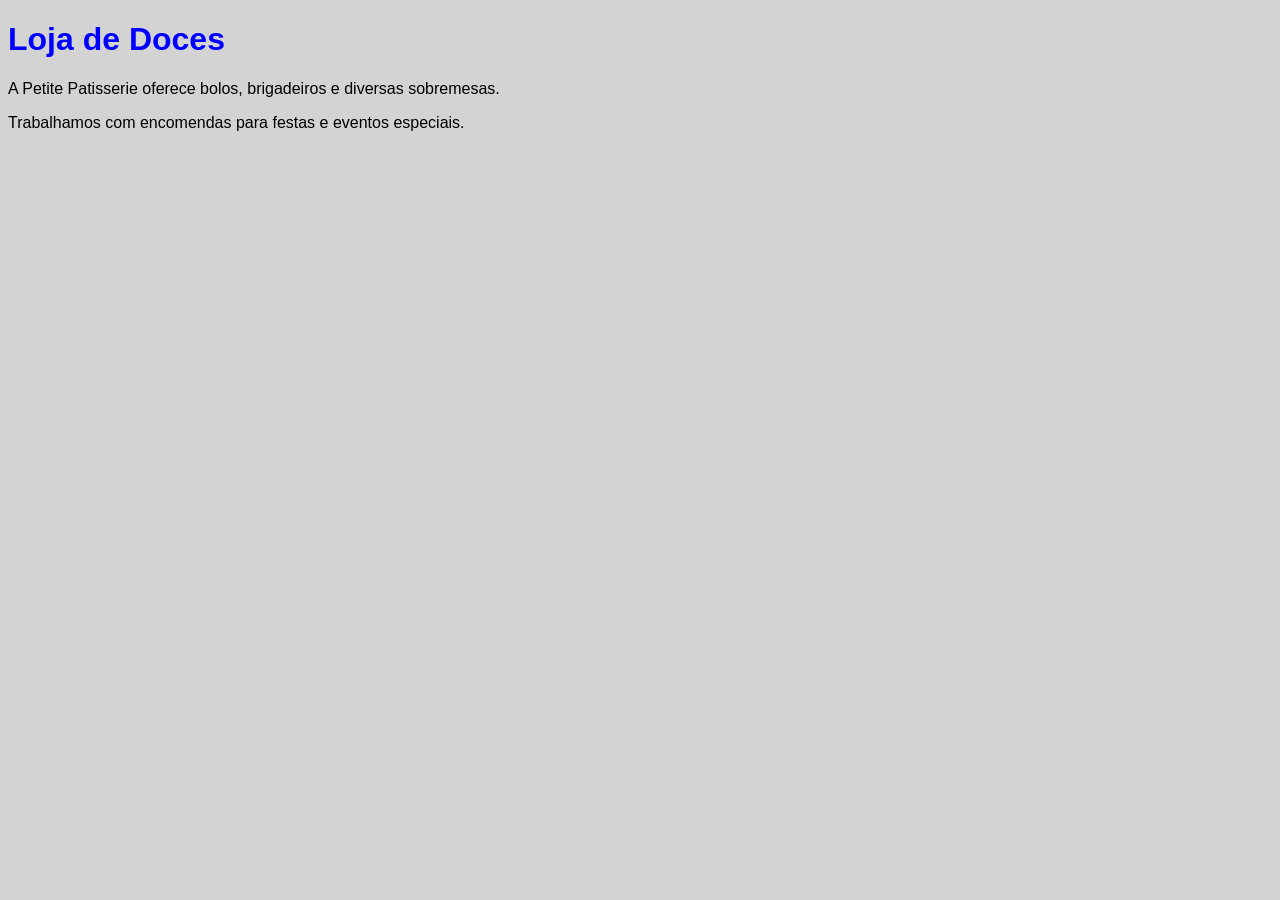
<file: at1/at_aplicacao/index.html>
<!DOCTYPE html>
<html lang="pt-br">
<head>
    <meta charset="UTF-8">
    <title>Petite Patisserie</title>
    <link rel="stylesheet" href="style.css">
</head>

<body>

    <h1>Loja de Doces</h1>

    <p>
        A Petite Patisserie oferece bolos, brigadeiros e diversas sobremesas.
    </p>

    <p>
        Trabalhamos com encomendas para festas e eventos especiais.
    </p>

</body>
</html>
</file>
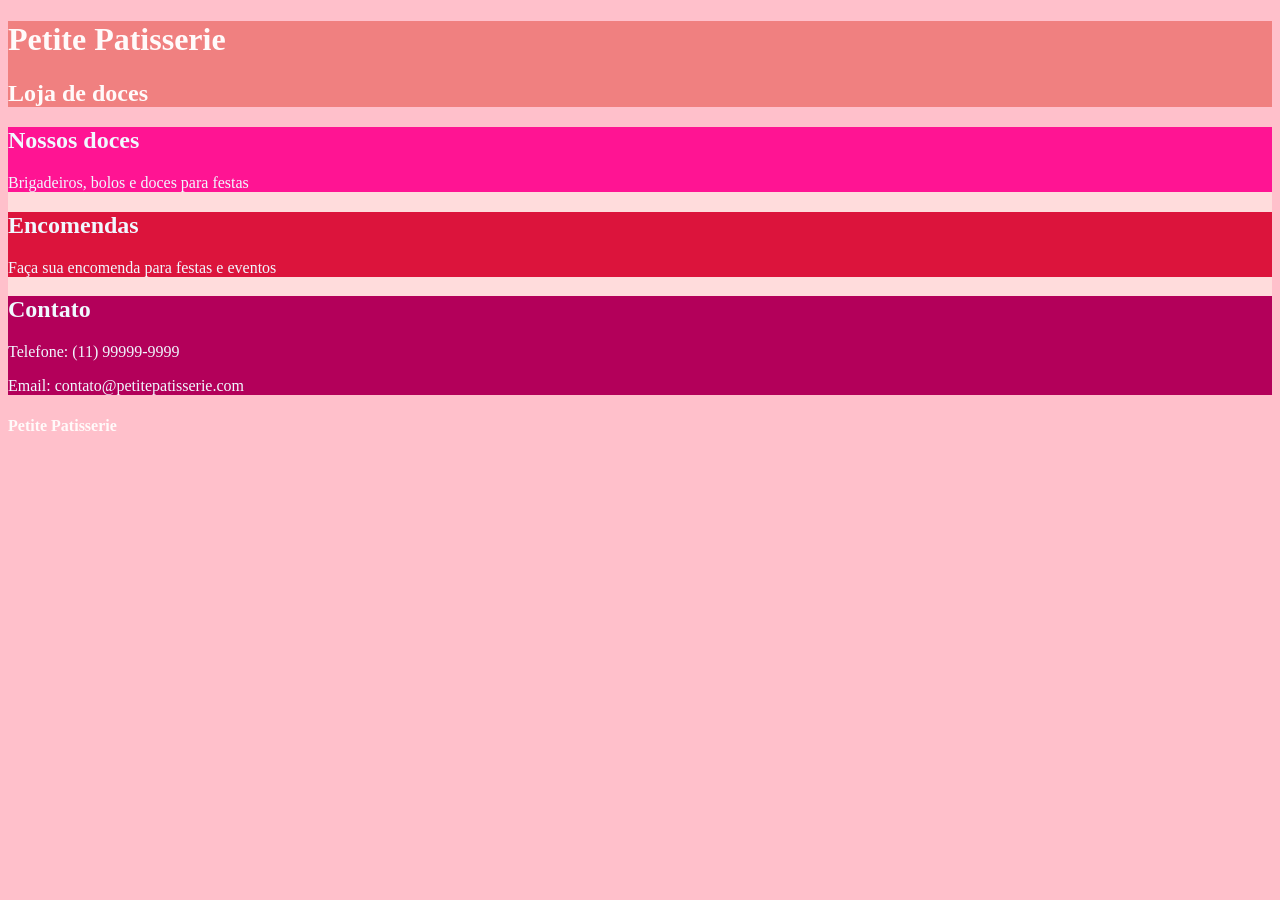
<file: at1/desafio/index.html>
<!DOCTYPE html>
<html lang="pt-br">
<head>
    <meta charset="UTF-8">
    <title>Petite Patisserie</title>
    <link rel="stylesheet" href="style.css">
</head>

<body>

    <header>
        <h1>Petite Patisserie</h1>
        <h2>Loja de doces</h2>
    </header>

    <main>

        <section class="doces">
            <h1>Nossos doces</h1>
            <p>Brigadeiros, bolos e doces para festas</p>
        </section>

        <section class="encomendas">
            <h1>Encomendas</h1>
            <p>Faça sua encomenda para festas e eventos</p>
        </section>

        <section class="contato">
            <h1>Contato</h1>
            <p>Telefone: (11) 99999-9999</p>
            <p>Email: contato@petitepatisserie.com</p>
        </section>

    </main>

    <footer>
        <h4>Petite Patisserie</h4>
    </footer>

</body>
</html>
</file>
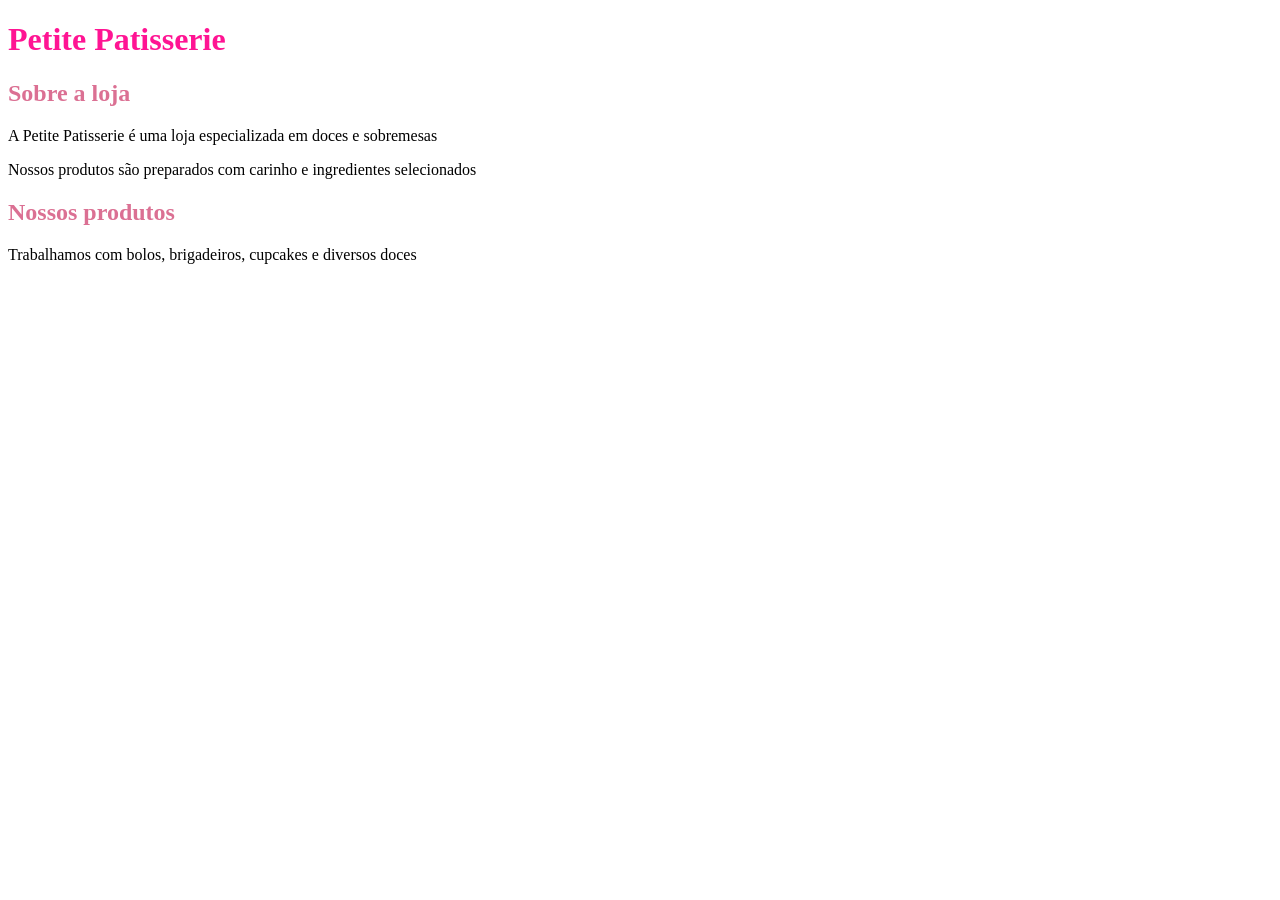
<file: at3/at_apropriacao/index.html>
<!DOCTYPE html>
<html lang="pt-br">
<head>
    <meta charset="UTF-8">
    <title>Petite Patisserie</title>
    <link rel="stylesheet" href="style.css">
</head>

<body>

    <h1 id="titulo-principal">Petite Patisserie</h1>

    <h2 class="titulo-secao">Sobre a loja</h2>

    <p class="texto">
        A Petite Patisserie é uma loja especializada em doces e sobremesas
    </p>

    <p class="texto">
        Nossos produtos são preparados com carinho e ingredientes selecionados
    </p>

    <h2 class="titulo-secao">Nossos produtos</h2>

    <p class="texto">
        Trabalhamos com bolos, brigadeiros, cupcakes e diversos doces
    </p>

</body>
</html>
</file>
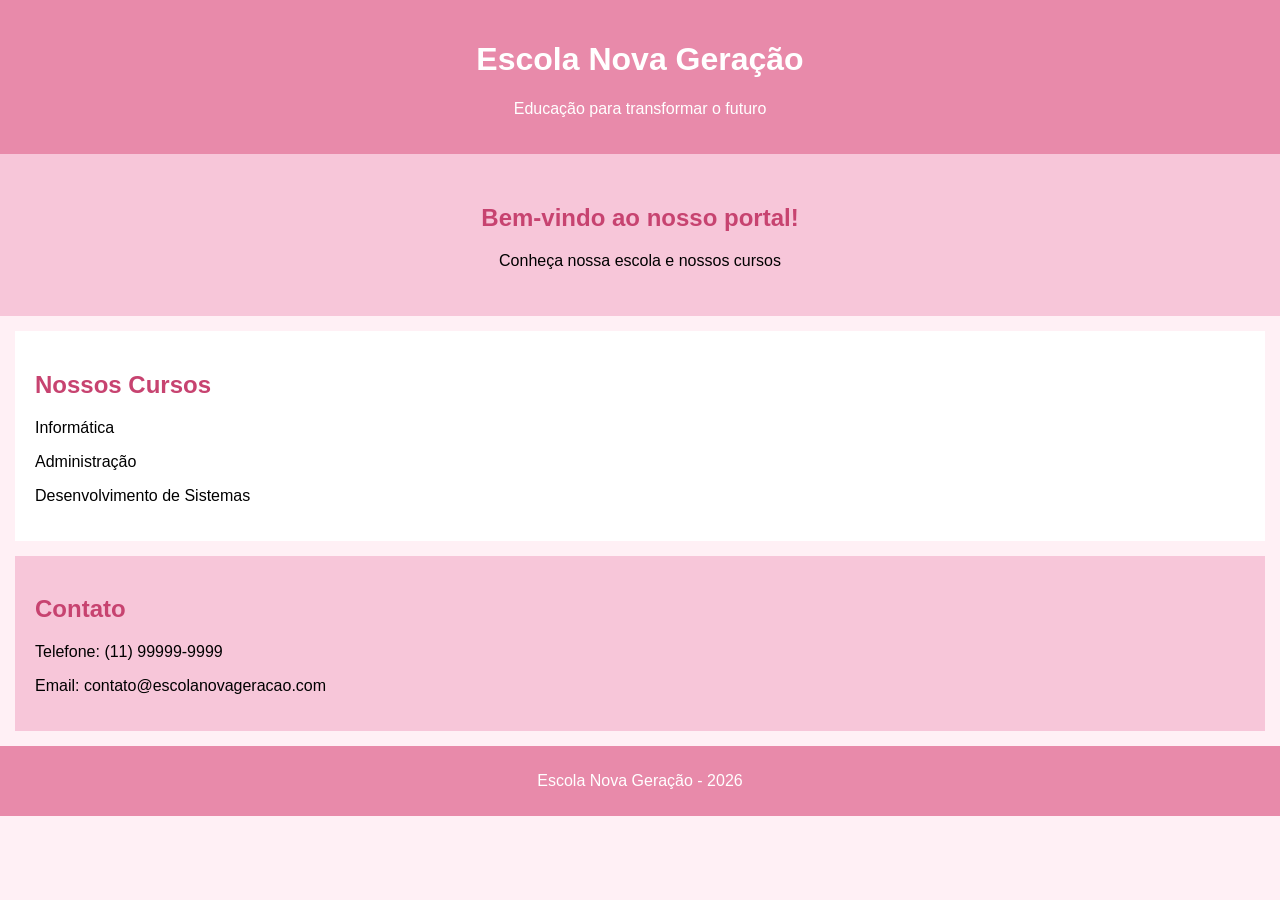
<file: at3/desafio/index.html>
<!DOCTYPE html>
<html lang="pt-br">
<head>
    <meta charset="UTF-8">
    <title>Portal da Escola</title>
    <link rel="stylesheet" href="style.css">
</head>

<body>

    <!-- Cabeçalho -->
    <header id="cabecalho">
        <h1>Escola Nova Geração</h1>
        <p class="texto">Educação para transformar o futuro</p>
    </header>

    <!-- Banner -->
    <section class="banner">
        <h2 class="titulo">Bem-vindo ao nosso portal!</h2>
        <p class="texto">Conheça nossa escola e nossos cursos</p>
    </section>

    <!-- Cursos -->
    <section class="cursos">
        <h2 class="titulo">Nossos Cursos</h2>

        <p class="texto">Informática</p>
        <p class="texto">Administração</p>
        <p class="texto">Desenvolvimento de Sistemas</p>
    </section>

    <!-- Contato -->
    <section class="contato">
        <h2 class="titulo">Contato</h2>

        <p class="texto">Telefone: (11) 99999-9999</p>
        <p class="texto">Email: contato@escolanovageracao.com</p>
    </section>

    <!-- Rodapé -->
    <footer class="rodape">
        <p class="texto">Escola Nova Geração - 2026</p>
    </footer>

</body>
</html>
</file>
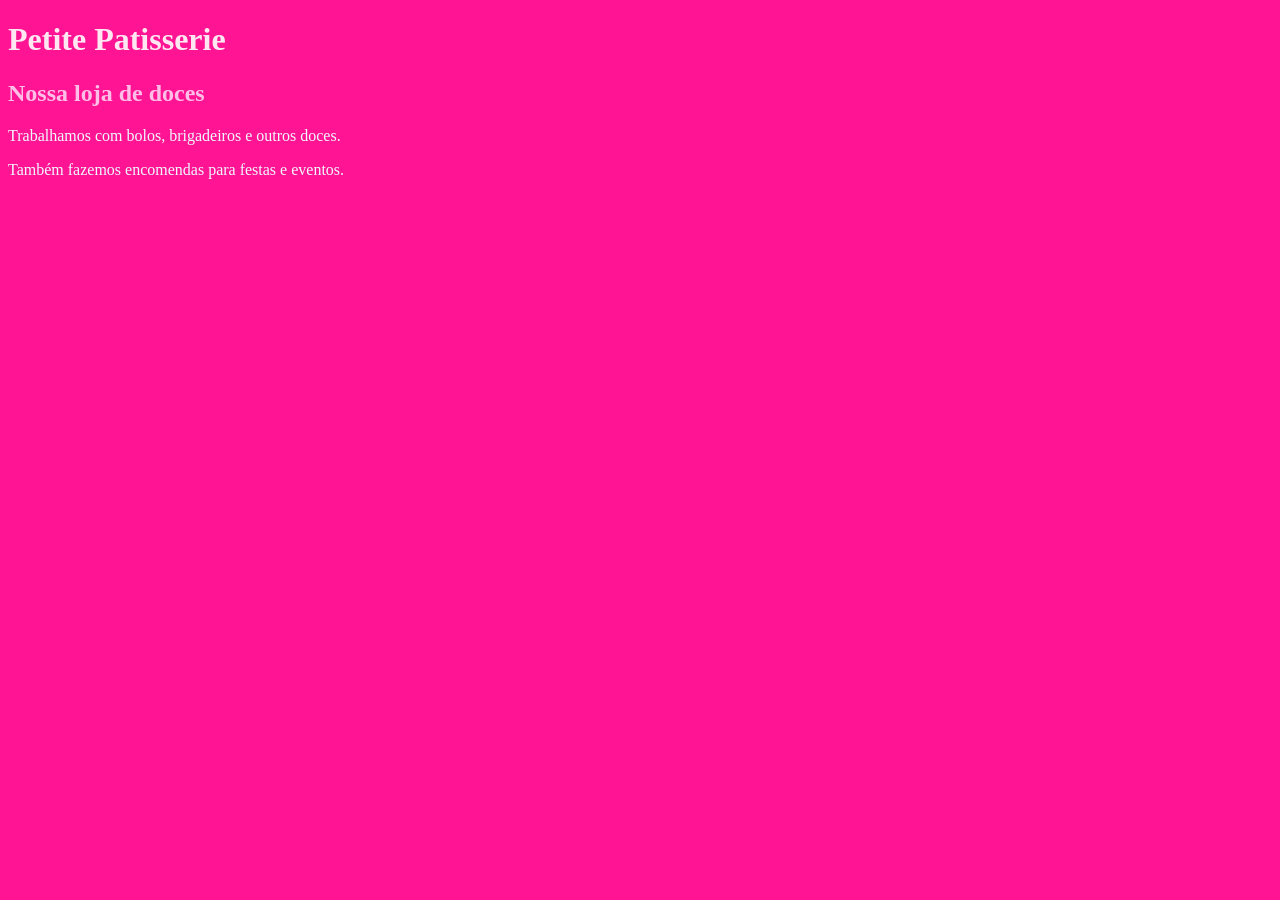
<file: at2/at_aplicacao/a/index.html>
<!DOCTYPE html>
<html lang="pt-br">
<head>
    <meta charset="UTF-8">
    <title>Petite Patisserie</title>
</head>

<body style="background-color:deeppink; color: aliceblue;">

    <h1 style="color: rgb(255, 231, 242);">Petite Patisserie</h1>

    <h2 style="color: rgb(255, 190, 231);">Nossa loja de doces</h2>

    <p>Trabalhamos com bolos, brigadeiros e outros doces.</p>

    <p>Também fazemos encomendas para festas e eventos.</p>

</body>
</html>
</file>
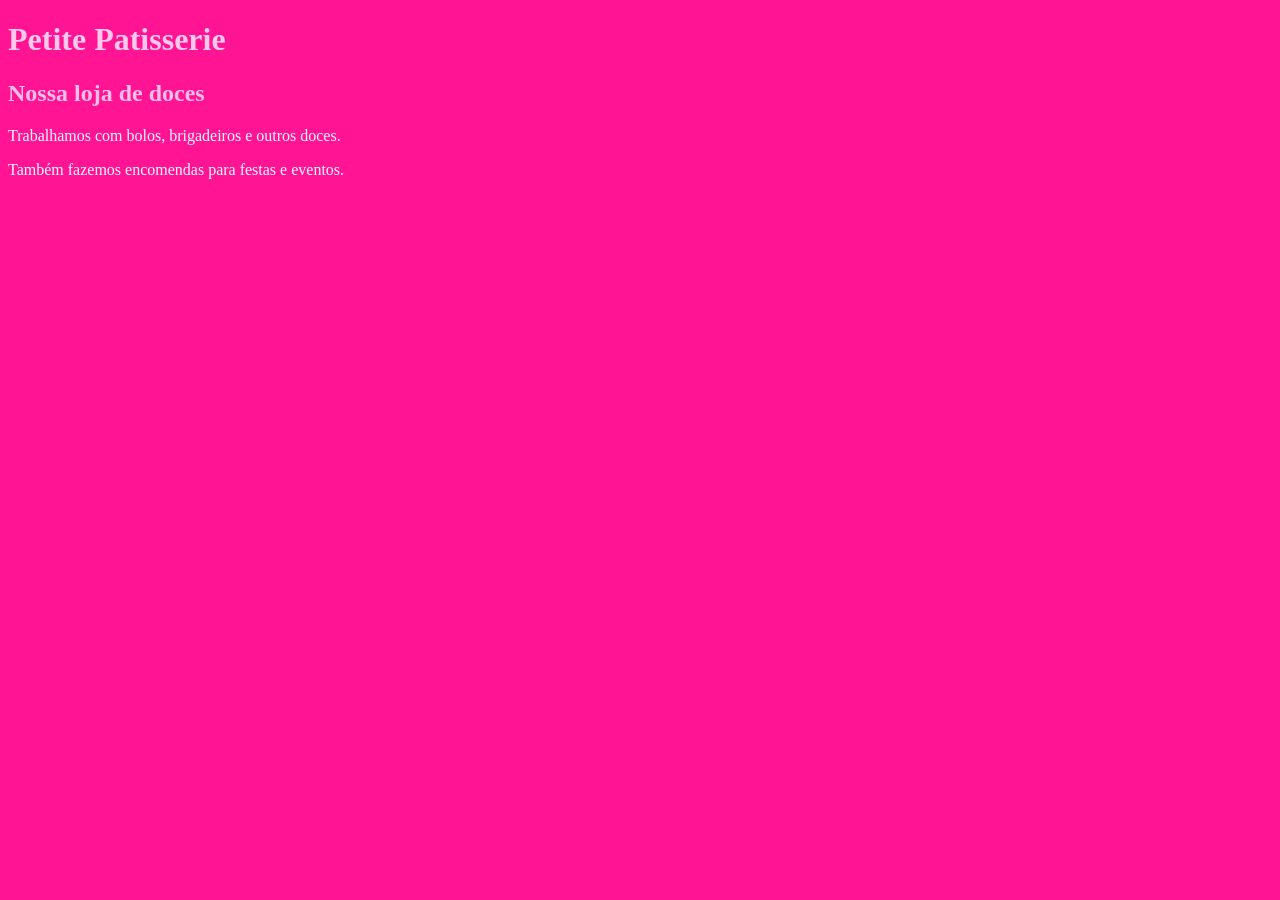
<file: at2/at_aplicacao/b/index.html>
<!DOCTYPE html>
<html lang="pt-br">
<head>
    <meta charset="UTF-8">
    <title>Petite Patisserie</title>

    <style>
        body {
            background-color:deeppink;
            color: aliceblue;
        }

        h1 {
            color: rgb(255, 199, 233);
        }

        h2 {
            color: rgb(255, 190, 231);
        }
    </style>
</head>

<body>

    <h1>Petite Patisserie</h1>

    <h2>Nossa loja de doces</h2>

    <p>Trabalhamos com bolos, brigadeiros e outros doces.</p>

    <p>Também fazemos encomendas para festas e eventos.</p>

</body>
</html>
</file>
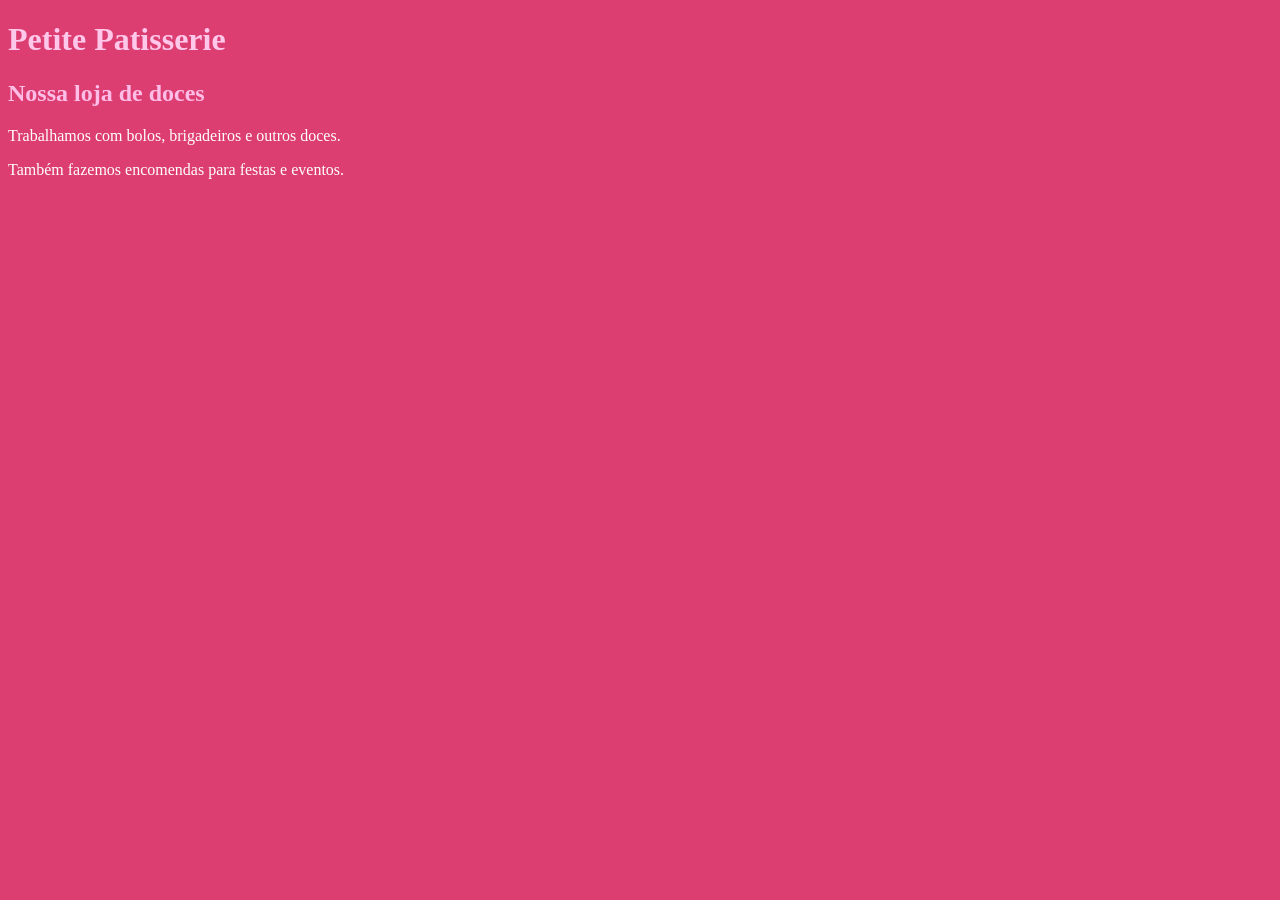
<file: at2/at_aplicacao/c/index.html>
<!DOCTYPE html>
<html lang="pt-br">
<head>
    <meta charset="UTF-8">
    <title>Petite Patisserie</title>
    <link rel="stylesheet" href="style.css">
</head>

<body>

    <h1>Petite Patisserie</h1>

    <h2>Nossa loja de doces</h2>

    <p>Trabalhamos com bolos, brigadeiros e outros doces.</p>

    <p>Também fazemos encomendas para festas e eventos.</p>

</body>
</html>
</file>
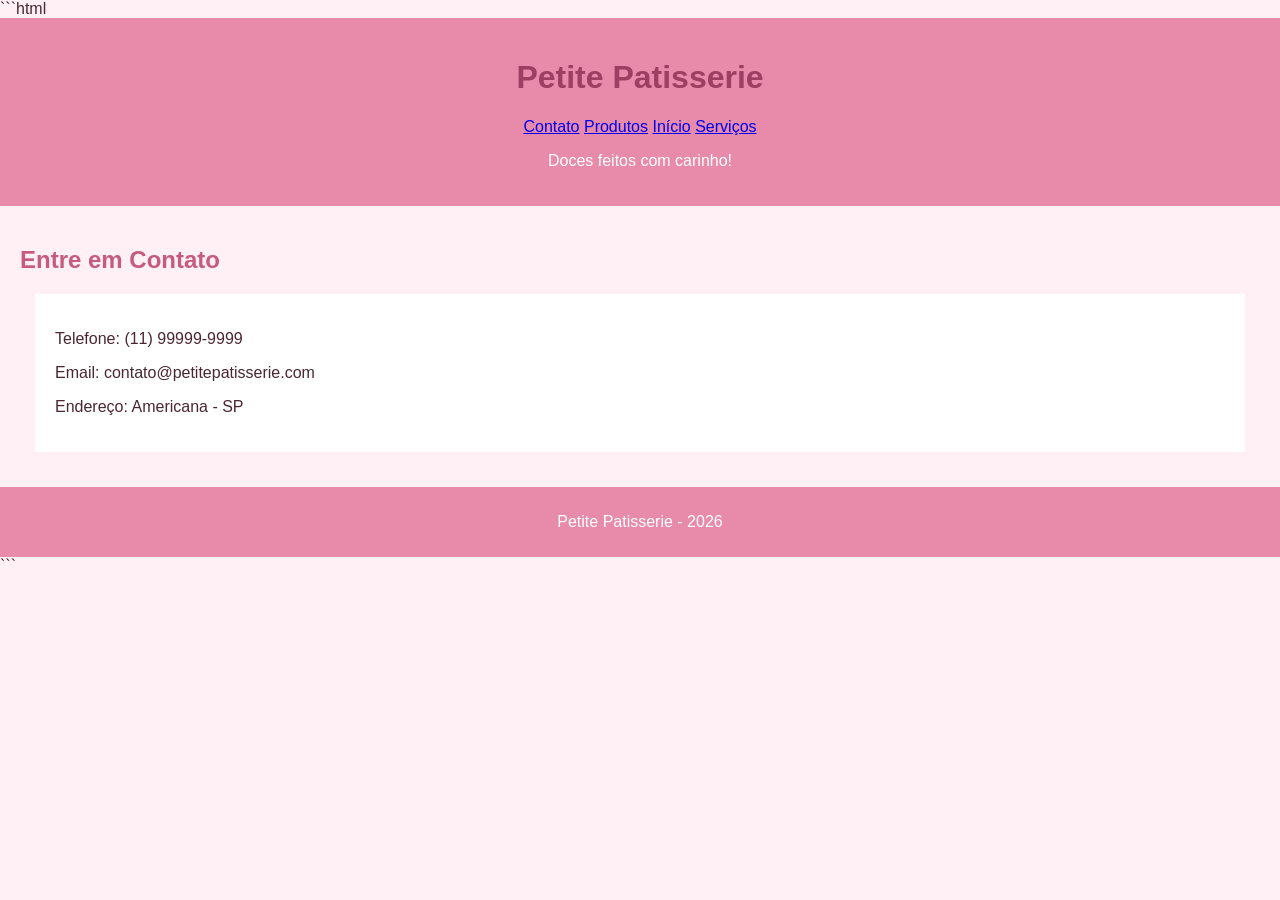
<file: at2/desafio/contato.html>
```html
<!DOCTYPE html>
<html lang="pt-br">
<head>
    <meta charset="UTF-8">
    <title>Contato - Petite Patisserie</title>
    <link rel="stylesheet" href="css/style.css">
</head>

<body>

    <header>
        <h1>Petite Patisserie</h1>
        <a href="contato.html">Contato</a>
        <a href="produtos.html">Produtos</a>
        <a href="home.html">Início</a>
        <a href="servicos.html">Serviços</a>
        <p>Doces feitos com carinho!</p>
    </header>

    <main>
        <h2>Entre em Contato</h2>

        <section>
            <p>Telefone: (11) 99999-9999</p>
            <p>Email: contato@petitepatisserie.com</p>
            <p>Endereço: Americana - SP</p>
        </section>
    </main>

    <footer>
        <p>Petite Patisserie - 2026</p>
    </footer>

</body>
</html>
```
</file>
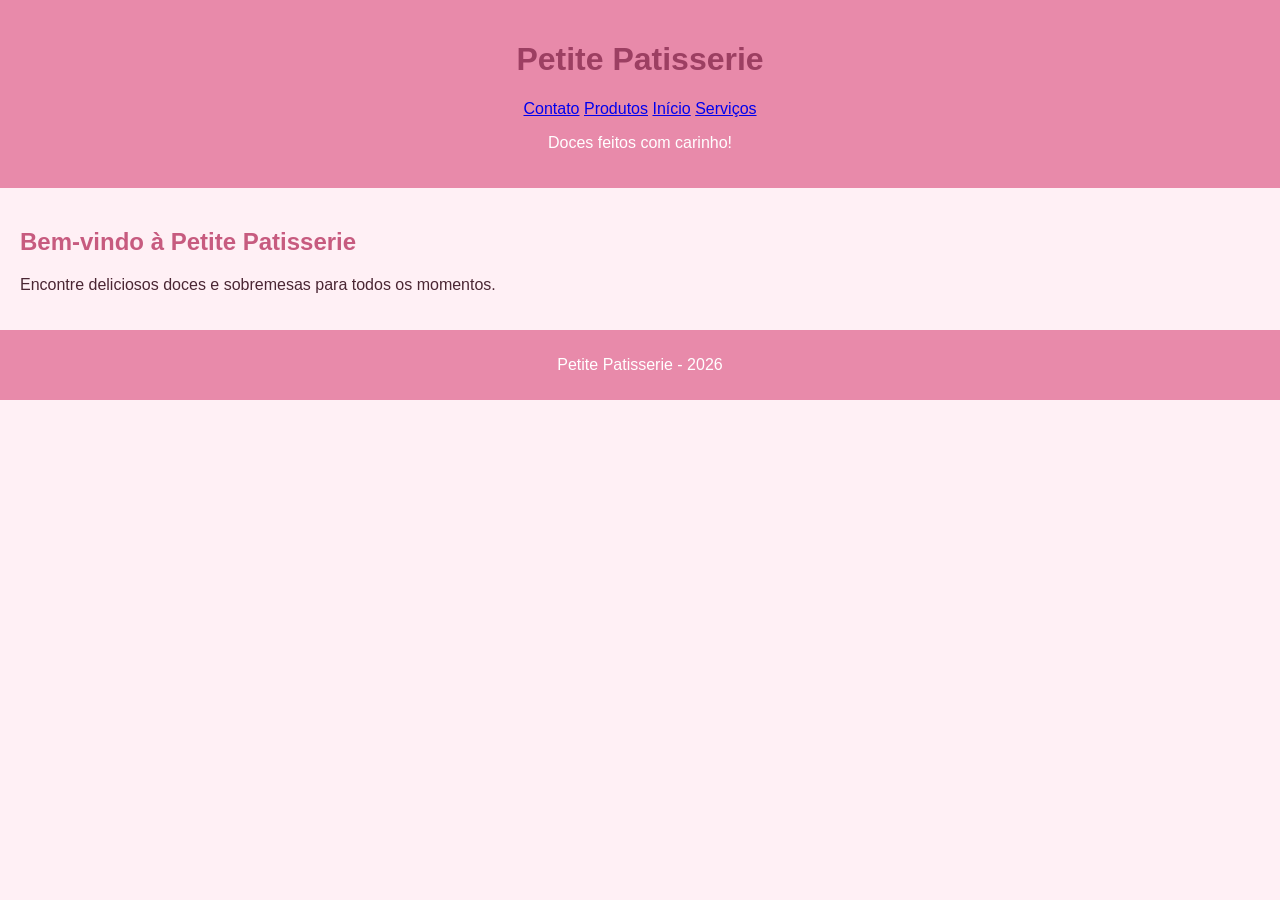
<file: at2/desafio/home.html>
<!DOCTYPE html>
<html lang="pt-br">
<head>
    <meta charset="UTF-8">
    <title>Petite Patisserie</title>
    <link rel="stylesheet" href="css/style.css">
</head>

<body>

    <header>
        <h1>Petite Patisserie</h1>
        <a href="contato.html">Contato</a>
        <a href="produtos.html">Produtos</a>
        <a href="home.html">Início</a>
        <a href="servicos.html">Serviços</a>
        <p>Doces feitos com carinho!</p>
    </header>

    <main>
        <h2>Bem-vindo à Petite Patisserie</h2>

        <p>
            Encontre deliciosos doces e sobremesas para todos os momentos.
        </p>
    </main>

    <footer>
        <p>Petite Patisserie - 2026</p>
    </footer>

</body>
</html>
</file>
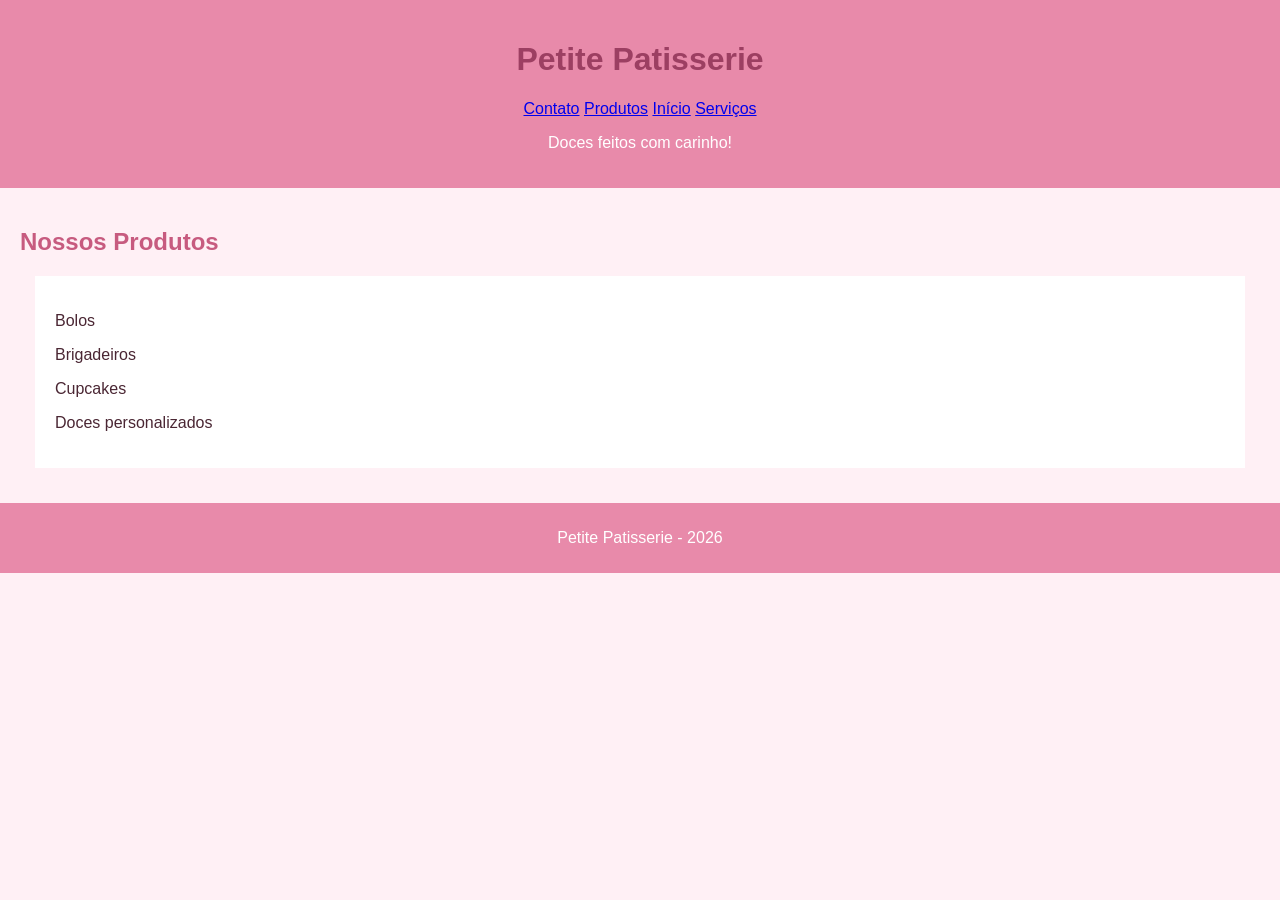
<file: at2/desafio/produtos.html>
<!DOCTYPE html>
<html lang="pt-br">
<head>
    <meta charset="UTF-8">
    <title>Produtos - Petite Patisserie</title>
    <link rel="stylesheet" href="css/style.css">
</head>

<body>

    <header>
        <h1>Petite Patisserie</h1>
        <a href="contato.html">Contato</a>
        <a href="produtos.html">Produtos</a>
        <a href="home.html">Início</a>
        <a href="servicos.html">Serviços</a>
        <p>Doces feitos com carinho!</p>
    </header>

    <main>
        <h2>Nossos Produtos</h2>

        <section>
            <p>Bolos</p>
            <p>Brigadeiros</p>
            <p>Cupcakes</p>
            <p>Doces personalizados</p>
        </section>
    </main>

    <footer>
        <p>Petite Patisserie - 2026</p>
    </footer>

</body>
</html>
</file>
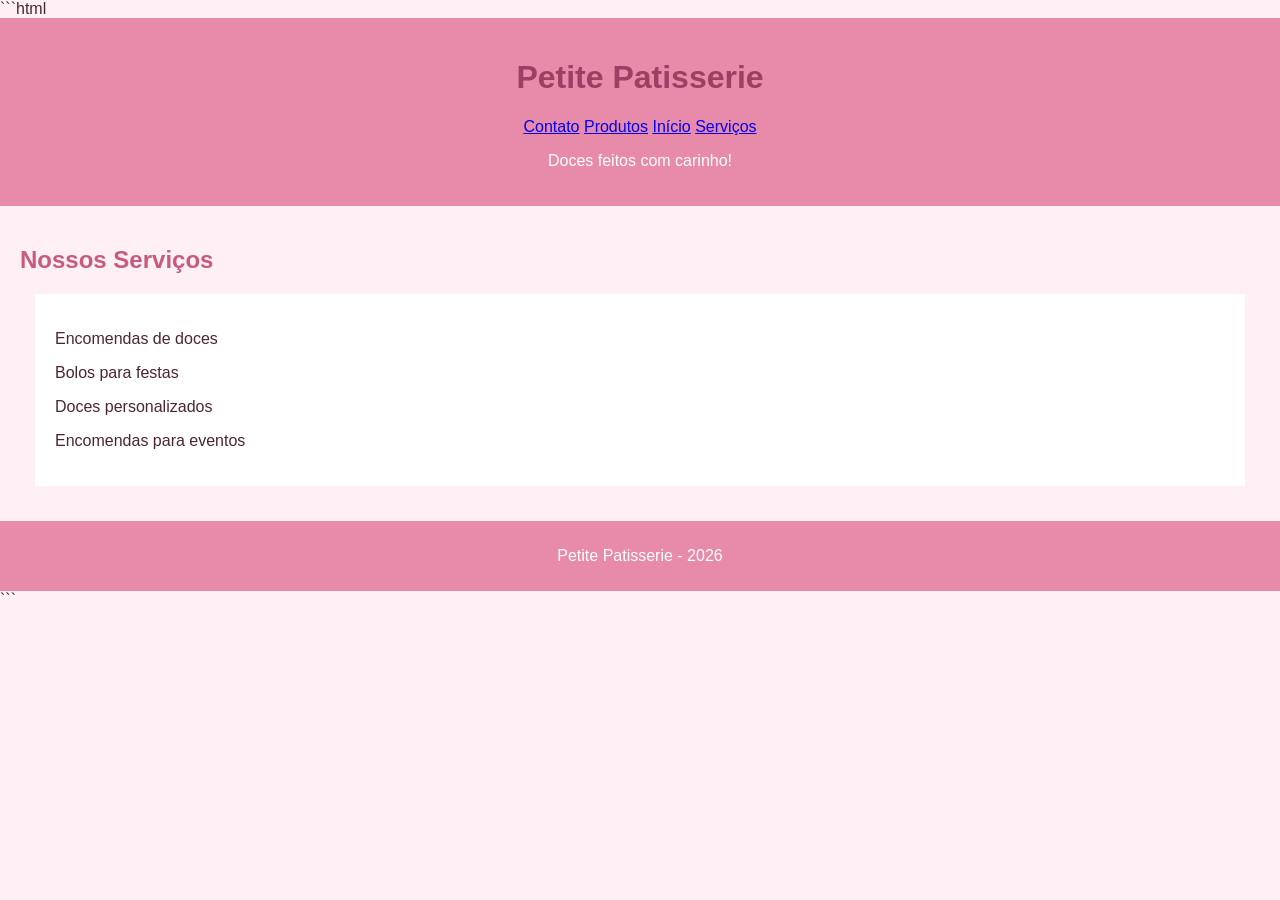
<file: at2/desafio/servicos.html>
```html
<!DOCTYPE html>
<html lang="pt-br">
<head>
    <meta charset="UTF-8">
    <title>Serviços - Petite Patisserie</title>
    <link rel="stylesheet" href="css/style.css">
</head>

<body>

    <header>
        <h1>Petite Patisserie</h1>
        <a href="contato.html">Contato</a>
        <a href="produtos.html">Produtos</a>
        <a href="home.html">Início</a>
        <a href="servicos.html">Serviços</a>
        <p>Doces feitos com carinho!</p>
    </header>

    <main>
        <h2>Nossos Serviços</h2>

        <section>
            <p>Encomendas de doces</p>
            <p>Bolos para festas</p>
            <p>Doces personalizados</p>
            <p>Encomendas para eventos</p>
        </section>
    </main>

    <footer>
        <p>Petite Patisserie - 2026</p>
    </footer>

</body>
</html>
```
</file>
<file: at1/at_aplicacao/style.css>
body {
    background-color: lightgray;
    color: black;
    font-family: Arial;
}

h1 {
    color: blue;
}
</file>
<file: at1/desafio/style.css>
body {
    background-color: pink;
    color: snow;
}

header {
    background-color: lightcoral;
}

main {
    background-color: rgb(255, 220, 220);
}

.doces {
    background-color: deeppink;
    color: aliceblue;
}

.encomendas {
    background-color: crimson;
    color: aliceblue;
}

.contato {
    background-color: rgb(179, 0, 90);
    color: aliceblue;
}
</file>
<file: at3/at_apropriacao/style.css>
#titulo-principal {
    color: deeppink;
}

.titulo-secao {
    color: palevioletred;
}

.texto {
    color: black;
}
</file>
<file: at3/desafio/style.css>
body {
    background-color: #fff0f5;
    font-family: Arial;
    color: black;
    margin: 0;
}

#cabecalho {
    background-color: #e88aaa;
    color: white;
    text-align: center;
    padding: 20px;
}

.banner {
    background-color: #f7c6d9;
    text-align: center;
    padding: 30px;
}

.cursos {
    background-color: white;
    padding: 20px;
    margin: 15px;
}

.contato {
    background-color: #f7c6d9;
    padding: 20px;
    margin: 15px;
}

.rodape {
    background-color: #e88aaa;
    color: white;
    text-align: center;
    padding: 10px;
}

.titulo {
    color: #c74370;
}

.texto {
    font-size: 16px;
}
</file>
<file: at2/at_aplicacao/c/style.css>
body {
    background-color: rgb(221, 62, 113);
    color: white;
}

h1 {
    color: rgb(255, 199, 233);
}

h2 {
    color: rgb(255, 190, 231);
}
</file>
<file: at2/desafio/css/style.css>
body {
    background-color: #fff0f5;
    color: #4a2633;
    font-family: Arial;
    margin: 0;
}

header {
    background-color: #e88aaa;
    color: white;
    text-align: center;
    padding: 20px;
}

h1 {
    color: #9c3f62;
}

h2 {
    color: #c75b7f;
}

main {
    padding: 20px;
}

section {
    background-color: #ffffff;
    padding: 20px;
    margin: 15px;
}

footer {
    background-color: #e88aaa;
    color: white;
    text-align: center;
    padding: 10px;
}
</file>
